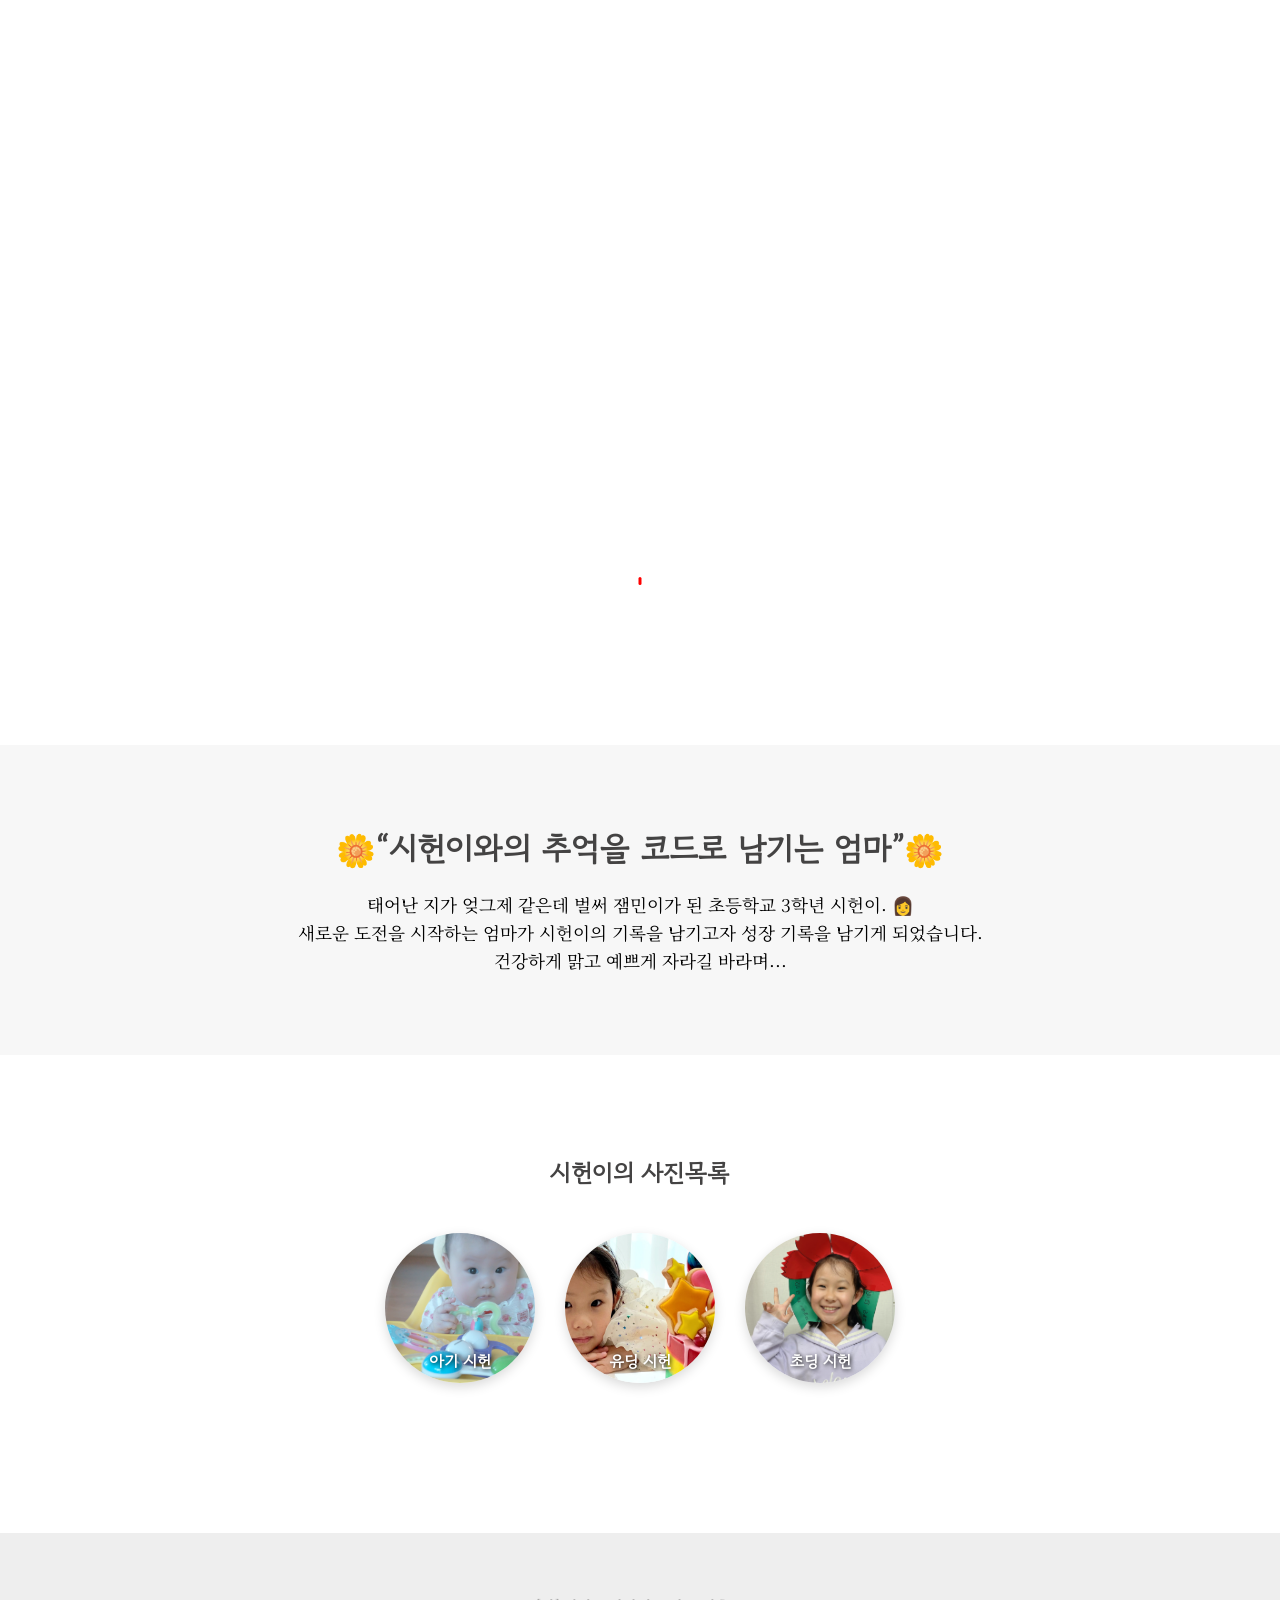
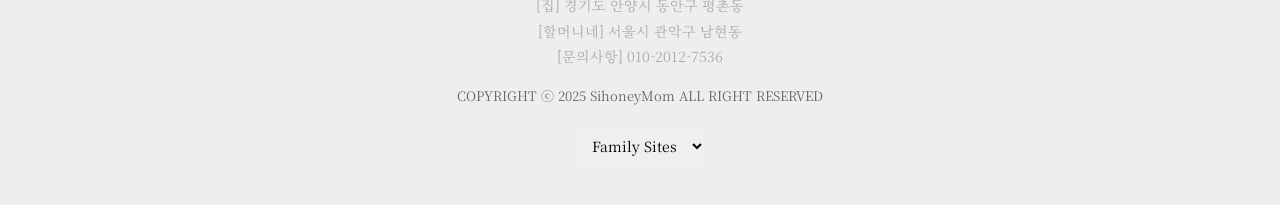
<file: siHeon/index.html>
<!DOCTYPE html>
<html lang="ko"> 

<head>
	  <link href="https://fonts.googleapis.com/css2?family=Gowun+Dodum&display=swap" rel="stylesheet">
	  <meta charset="UTF-8" />
	  <meta name="viewport" content="width=device-width, initial-scale=1.0"/>
	  <title>🐝Sihoney🐝</title>
	 <link href="https://fonts.googleapis.com/css2?family=Noto+Serif+KR&display=swap" rel="stylesheet">
	
	  <!-- jQuery CDN ( HTML 요소 제어를 쉽게 해주는 JavaScript 라이브러리) -->
	  <script src="https://code.jquery.com/jquery-3.7.1.min.js"></script>
	
	<link rel="stylesheet" href="style.css"><!--style css파일로 따로 뺌  -->
</head>



<body>
  <!-- 배경 영상과 버튼,텍스트 -->
 	<div class="hero">
  <video id="mainVideo" autoplay muted playsinline loop></video>
    <div class="scroll-indicator"><span>Scroll Down</span><!--마우스모양이미지 -->
    <div class="mouse"><div class="scroll-wheel"></div> </div></div></div>
    
    <div class="nav">
    <span id="welcome-msg" style="margin-right: 10px; font-weight: Normal; color : #ffffff "></span>
     <button id="logout-btn" style="display: none;">Logout</button> <!-- 로그아웃 버튼 -->
   	<button id="edit-btn" style="display: none;">회원정보수정</button>
      <button data-type="login">Login</button>
      <button data-type="signup">Join</button>
    </div>
    <div class="hero-content">
      <h1 id="videoText"></h1>
    </div>
  </div>

  <!-- 로그인 모달 창-->
  <div class="modal" id="login-modal">
    <div class="modal-content">
      <h2>로그인</h2>
      <input type="text" id="login-id" placeholder="아이디">
      <input type="password" id="login-pw" placeholder="비밀번호">
      <button id="login-btn">로그인</button>
    </div>
  </div>

  <!-- 회원가입 모달 -->
  <div class="modal" id="signup-modal">
    <div class="modal-content">
      <h2>회원가입</h2>
      <input type="text" id="signup-name" placeholder="이름">
      <input type="text" id="signup-id" placeholder="아이디">
      <input type="password" id="signup-pw" placeholder="비밀번호">
      <button id="signup-btn">회원가입</button>
    </div>
  </div>
  <!-- 회원정보 수정 모달 -->
<div class="modal" id="edit-modal">
  <div class="modal-content">
    <h2>회원정보 수정</h2>
    <input type="text" id="edit-name" placeholder="새 이름">
    <input type="password" id="edit-pw" placeholder="새 비밀번호">
    <button id="edit-confirm-btn">수정하기</button>
  </div>
</div>
  

  <!-- 모달 닫기 버튼 -->
<div class="close" style="display: none;">&times;</div>

  <!-- 소개글 섹션 -->
  <br><br><br><br><br>
  <div class="content-section">
    <h2>🌼“시헌이와의 추억을 코드로 남기는 엄마”🌼</h2>
    <p> 태어난 지가 엊그제 같은데 벌써 잼민이가 된 초등학교 3학년 시헌이. 👩<br>
   새로운 도전을 시작하는 엄마가 시헌이의 기록을 남기고자 성장 기록을 남기게 되었습니다.<br>
    건강하게 맑고 예쁘게 자라길 바라며... </p>
  </div>

  <!-- 사진 썸네일 -->
<div style="text-align: center; margin-bottom: 150px;">
<h2 style="margin-bottom: 20px; font-family: 'Gowun Dodum', sans-serif; color: #444343;">시헌이의 사진목록</h2><br>

 
    <div class="circle-links">
      <a href="baby.html" target="_blank">
        <div class="circle">
          <img src="image/babysiheon.png" alt="아기 시헌">
          <div class="caption">아기 시헌</div>
        </div>
      </a>
      <a href="kinder.html" target="_blank">
        <div class="circle">
          <img src="image/yoosiheon.jpg" alt="유딩 시헌" class="yoosiheon">
          <div class="caption">유딩 시헌</div>
        </div>
      </a>
      <a href="elementary.html" target="_blank">
        <div class="circle">
          <img src="image/chosiheon.jpg" alt="초딩 시헌">
          <div class="caption">초딩 시헌</div>

        </div>
      </a>
    </div>
  </div>

  <!-- jQuery로 인터랙션 처리 -->
<script>
let currentLoginId = null;
  $(document).ready(function () {
    const videoSources = ['image/IMG_2527.mp4'];
    const videoTexts = ['웃는 모습이 예쁜<br>나의 시헌이'];
    let currentIndex = 0;

    function playNextVideo() {
      $('#mainVideo').attr('src', videoSources[currentIndex]);
      $('#videoText').css('opacity', 0);
      setTimeout(() => {
        $('#videoText').html(videoTexts[currentIndex]).css('opacity', 1);
      }, 500);
    }

    $('#mainVideo').on('ended', function () {
      currentIndex = (currentIndex + 1) % videoSources.length;
      playNextVideo();
      this.play();
    });

    playNextVideo();
    $('#mainVideo')[0].play();

    // 로그인/회원가입 버튼 클릭 시 모달 열기
    $('.nav button').click(function () {
      const type = $(this).data('type');
      $('#login-modal, #signup-modal').hide();
      $(`#${type}-modal`).css('display', 'flex');
      $('.close').show();
    });

    // 모달 닫기 버튼
    $('.close').click(function () {
      $('.modal').hide();
      $('.close').hide();
    });

    // 회원가입 처리
    $('#signup-btn').click(function () {
      const name = $('#signup-name').val();
      const id = $('#signup-id').val();
      const pw = $('#signup-pw').val();

      if (localStorage.getItem(id)) {
        alert("이미 존재하는 아이디입니다. 다른 아이디를 입력해주세요.");
        return;
      }

      if (id && pw && name) {
        const userData = { name: name, pw: pw };
        localStorage.setItem(id, JSON.stringify(userData));
        alert(`${name}님 회원가입이 완료되었습니다!`);
        $('.modal').hide();
      } else {
        alert("이름, 아이디, 비밀번호를 모두 입력하세요.");
      }
    });

    // 로그인 처리
    $('#login-btn').click(function () {
      const id = $('#login-id').val();
      const pw = $('#login-pw').val();
      const storedData = localStorage.getItem(id);

      if (storedData) {
        const userData = JSON.parse(storedData);
        if (pw === userData.pw) {
        	 currentLoginId = id;
          $('#welcome-msg').text(`${userData.name}님 환영합니다!`);
          $('.modal').hide();

          $('#logout-btn').show();
          $('#edit-btn').show();
          $('.nav button[data-type="login"]').hide();
          $('.nav button[data-type="signup"]').hide();
        } else {
          alert("비밀번호가 올바르지 않습니다.");
        }
      } else {
        alert("존재하지 않는 아이디입니다.");
      }
    });

   
    $('#logout-btn').click(function () {
      $('#welcome-msg').text('');
      $('#logout-btn').hide();
      $('.nav button[data-type="login"]').show();
      $('.nav button[data-type="signup"]').show();
      alert("로그아웃 되었습니다.");
    });
  });
//수정 버튼 클릭 시
  $('#edit-btn').click(function () {
    $('#edit-modal').css('display', 'flex');
    $('.close').show();
  });

  // 수정하기 처리
  $('#edit-confirm-btn').click(function () {
    const id = $('#login-id').val(); // 로그인 중인 ID
    const newName = $('#edit-name').val();
    const newPw = $('#edit-pw').val();

    const storedData = localStorage.getItem(id);
    if (storedData) {
      const userData = JSON.parse(storedData);
      userData.name = newName || userData.name; // 입력 없으면 기존 값 유지
      userData.pw = newPw || userData.pw;
      localStorage.setItem(id, JSON.stringify(userData));
      alert("회원정보가 수정되었습니다.");

      $('#welcome-msg').text(`${userData.name}님 환영합니다!`);
      $('#edit-modal').hide();
      $('.close').hide();
    } else {
      alert("로그인된 사용자 정보가 없습니다.");
    }
  });
  
  
  
  
</script>


 <footer class="footer">
  <div class="footer-links">
  <p style="margin-top: 20px;">
  </div>
  <div class="footer-address">
    [집] 경기도 안양시 동안구 평촌동<br>
    [할머니네] 서울시 관악구 남현동<br>
    [문의사항] 010-2012-7536
  </div>
  <div class="footer-copy">
    COPYRIGHT ⓒ 2025 SihoneyMom ALL RIGHT RESERVED
  </div>

  <div class="footer-select">
    <select>
      <option selected>Family Sites</option>
      <option value="https://github.com/eun-ah-cho">엄마Github</option>
      <option value="https://www.naver.com">Naver</option>
      <option value="https://www.kakao.com">Kakao</option>
    </select>
  </div>
</footer>
</body>
</html>
</file>
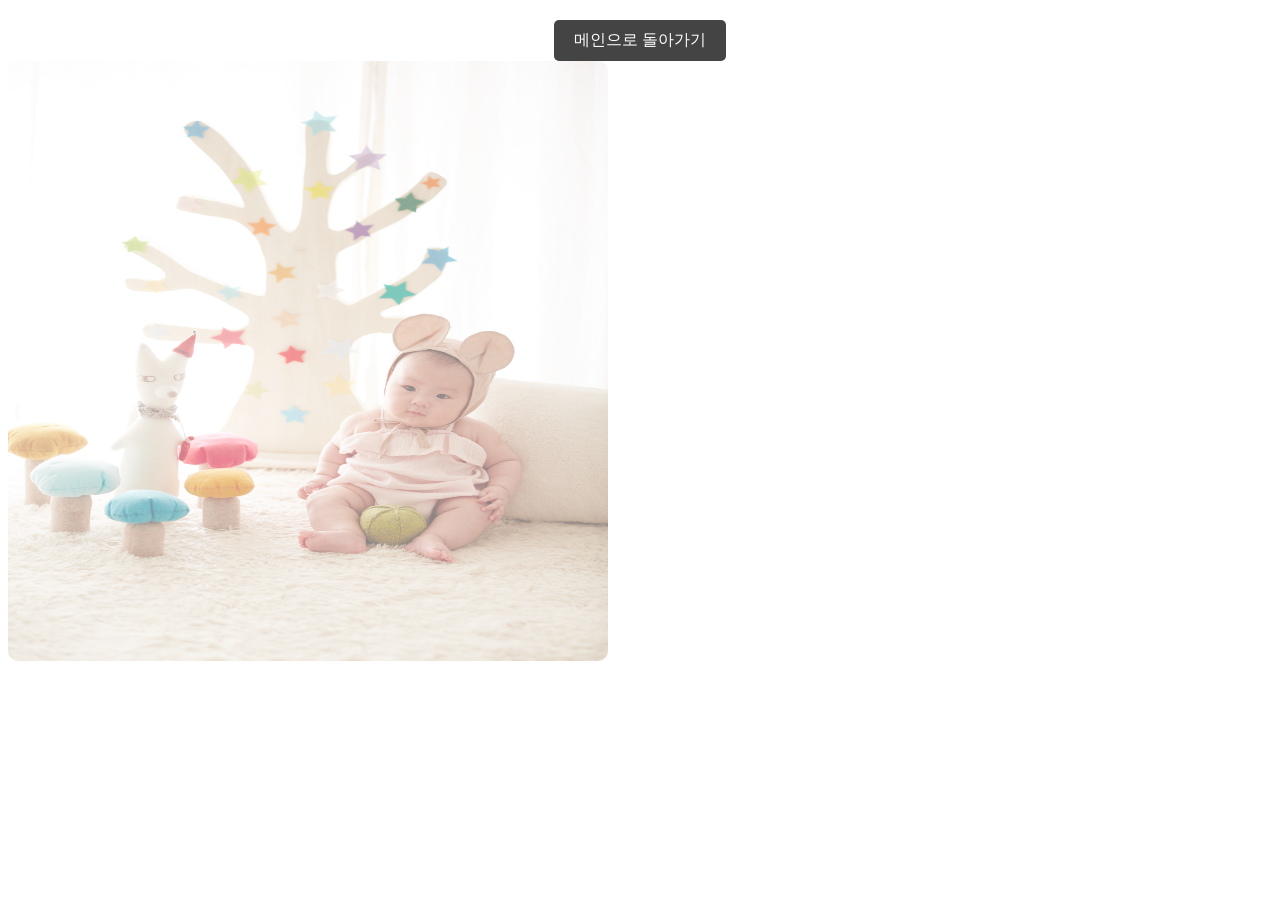
<file: siHeon/baby.html>
<!DOCTYPE html>
<html lang="ko">
<head>
<meta charset="UTF-8">
<title>🎃아기 시헌🎃</title>

  <script src="https://code.jquery.com/jquery-3.7.1.min.js"></script>

   <style>
    #siheon-photo {
      width: 600px;
      height: 600px;
      opacity: 1;
      border-radius: 10px;
    }
      </style>
  
  <script >
  $(document).ready(function () {
      $('#siheon-photo').animate({
        width: '600px',
        opacity: 0.5
      }, 500);
    });
  /* j쿼리 32page 활용 */
  
  </script>
  
    
</head>
<body>

  <!-- 메인으로 돌아가기 버튼 -->
  <div style="text-align: center; margin-top: 20px;">
    <button onclick="location.href='index.html'" style="padding: 10px 20px; font-size: 16px; background-color: #444; color: white; border: none; border-radius: 5px; cursor: pointer;">
      메인으로 돌아가기
    </button>
  </div>
<img id="siheon-photo" src="image/babysiheon1.jpg" alt="아기 시헌 사진" />

</body>
</html>
</file>
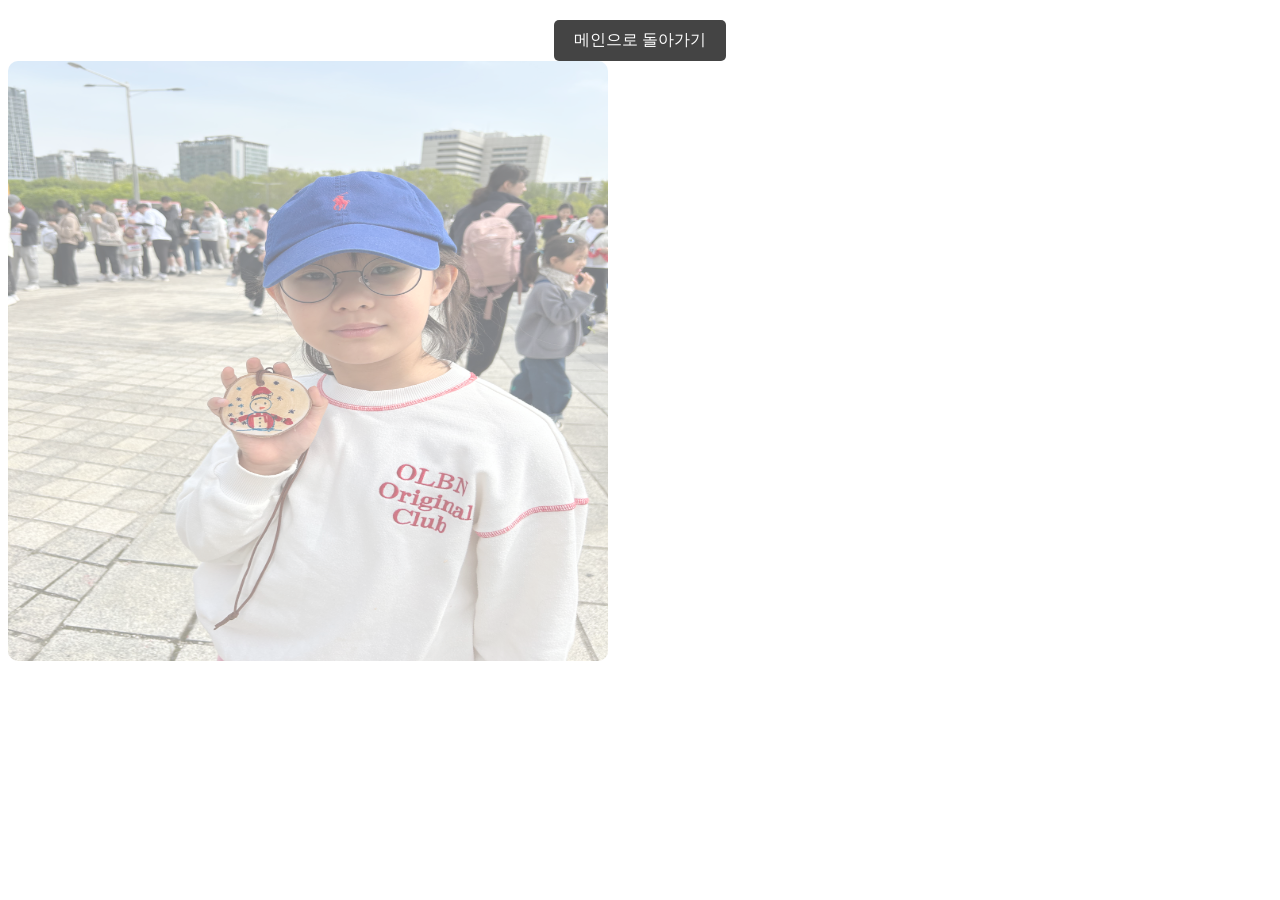
<file: siHeon/elementary.html>
<!DOCTYPE html>
<html lang="ko">
<head>
<meta charset="UTF-8">
<title>👻 초딩 시헌👻</title>

  <script src="https://code.jquery.com/jquery-3.7.1.min.js"></script>

   <style>
    #siheon-photo {
      width: 600px;
      height: 600px;
      opacity: 1;
      border-radius: 10px;
    }
      </style>
  
  <script >
  $(document).ready(function () {
      $('#siheon-photo').animate({
        width: '600px',
        opacity: 0.5
      }, 500);
    });
  /* j쿼리 32page 활용 */
  
  </script>
  
    
</head>
<body>
<div style="text-align: center; margin-top: 20px;">
    <button onclick="location.href='index.html'" style="padding: 10px 20px; font-size: 16px; background-color: #444; color: white; border: none; border-radius: 5px; cursor: pointer;">
      메인으로 돌아가기
    </button>
  </div>
<img id="siheon-photo" src="image/chodingsiheon.jpg" alt="초딩 시헌 사진" />

</body>
</html>
</file>
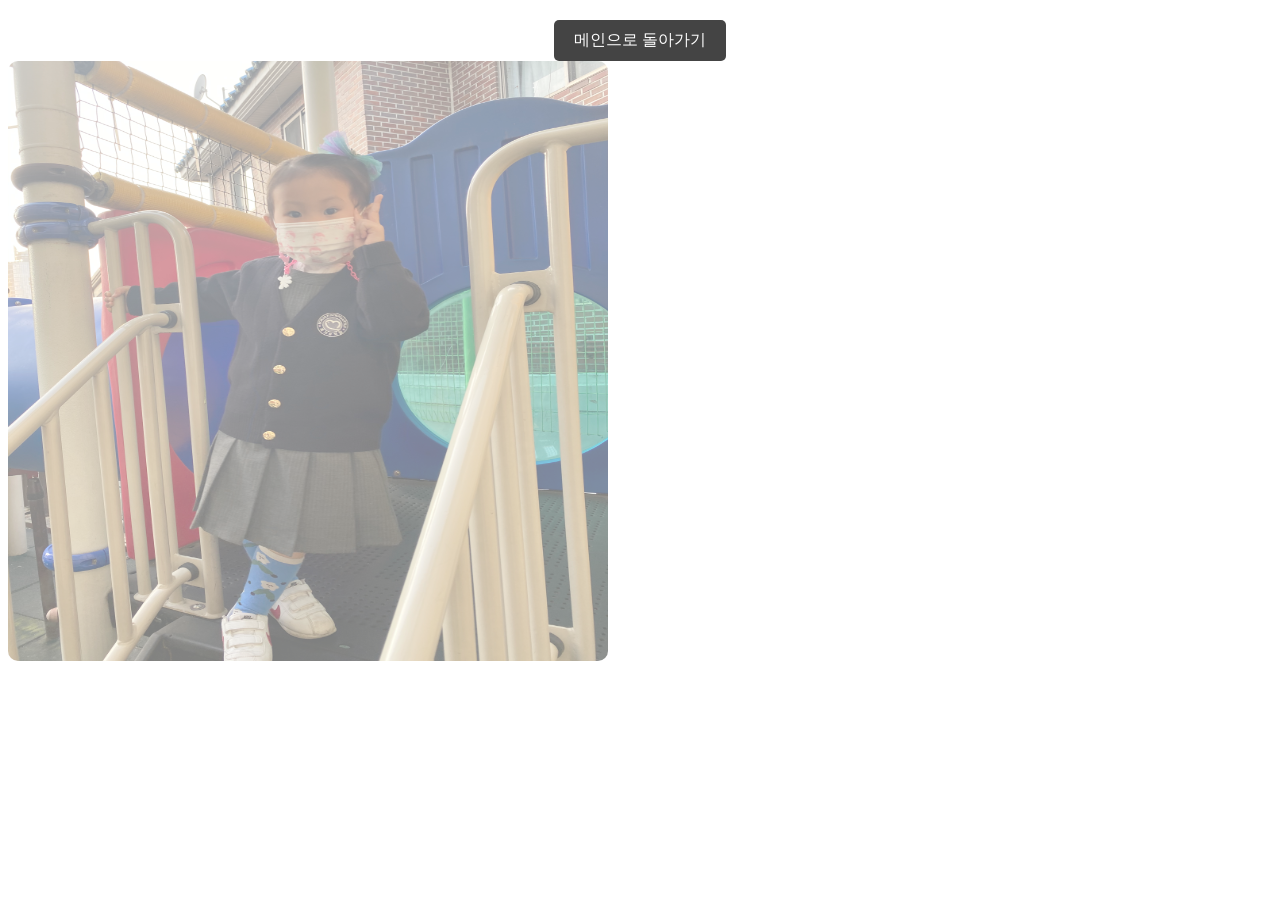
<file: siHeon/kinder.html>
<!DOCTYPE html>
<html lang="ko">
<head>
<meta charset="UTF-8">
<title>🥎 유딩 시헌🥎</title>

  <script src="https://code.jquery.com/jquery-3.7.1.min.js"></script>

   <style>
    #siheon-photo {
      width: 600px;
      height: 600px;
      opacity: 1;
      border-radius: 10px;
    }
      </style>
  
  <script >
  $(document).ready(function () {
      $('#siheon-photo').animate({
        width: '600px',
        opacity: 0.5
      }, 500);
    });
  /* j쿼리 32page 활용 */
  
  </script>
  
    
</head>
<body>

<!-- 메인으로 돌아가기 버튼 -->
  <div style="text-align: center; margin-top: 20px;">
    <button onclick="location.href='index.html'" style="padding: 10px 20px; font-size: 16px; background-color: #444; color: white; border: none; border-radius: 5px; cursor: pointer;">
      메인으로 돌아가기
    </button>
  </div>
<img id="siheon-photo" src="image/yoodingsiheon.jpg" alt="유딩 시헌 사진" />




</body>
</html>
</file>
<file: siHeon/style.css>
* { margin: 0; padding: 0; box-sizing: border-box; font-family:  'Noto Serif KR', sans-serif; }
    body, html { height: 100%; }
    
    
        
    /* 상단 배경 영상  */
    .hero { height: 70vh; position: relative; overflow: hidden; }
    video { position: absolute; top: 0; left: 0; width: 100%; height: 100%; object-fit: cover; object-position: center 40%; z-index: -1; }
    
   
     /* 로그인 / 회원가입 버튼 위치 */
    .nav { position: absolute; top: 20px; right: 30px; z-index: 2; }
    .nav button { background: rgba(255,255,255,0); border: none; margin-left: 10px; padding: 8px 16px; border-radius: 5px; cursor: pointer; font-weight: bold; color: #ffffff ; }
    

    /* 배경 영상 위에 텍스트 에니메이션 위치  */
	.hero-content { position: absolute;top: 50%;  right: 0%;  transform: translateY(-50%);color: white;  opacity: 0; animation: fadeInUp 2s ease-out forwards; animation-delay: 0.5s; text-align: right; white-space: nowrap; }
    @keyframes fadeInUp { from { opacity: 0; transform: translate(-50%, 20%); } to { opacity: 1; transform: translate(-50%, -50%); } }
    .hero-content h1 { font-size: clamp(1.5rem, 5vw, 2.5rem); margin-bottom: 20px;  font-family: 'Gowun Dodum', sans-serif;}
	
	
	/*영상이미지 안에 움직이는 마우스 이미 삽입   */
	.scroll-indicator { position: absolute; bottom: 30px;  left: 50%;  transform: translateX(-50%); text-align: center; color: white;  z-index: 3;  font-size: 10px; font-weight:Thin;}
	.mouse {width: 18px; height: 30px;  border: 2px solid white; border-radius: 15px; margin: 10px auto 0; position: relative; }
	.scroll-wheel { width: 3px; height: 8px; background-color: red; border-radius: 2px; position: absolute; top: 5px; left: 50%; transform: translateX(-50%); animation: scrollAnim 1.2s infinite;}
	@keyframes scrollAnim { 0% { opacity: 1; top: 5px; } 50% { opacity: 0.5; top: 12px; }100% { opacity: 0; top: 14px; }}

		/* 모달공통 스타일 : 웹사이트에서 화면위에 띄우는창 */
    .modal { display: none; position: fixed; top: 0; left: 0; width: 100%; height: 100%; background-color: rgba(0,0,0,0.7); justify-content: center; align-items: center; z-index: 10; }
   .modal.show {visibility: visible; opacity: 1;}
    .modal-content { background: white; padding: 30px; border-radius: 10px; width: 300px; }
    .modal-content input { width: 100%; padding: 10px; margin-bottom: 15px; border: 1px solid #ccc; border-radius: 5px; }
    .modal-content button { width: 100%; padding: 10px; background-color: #333; color: white; border: none; border-radius: 5px; cursor: pointer; }
	
	/*모달 닫기 x 버튼   */ 
    .close { position: fixed; top: 20px; right: 20px; font-size: 1.5rem; color: white; cursor: pointer; z-index: 11; }
  
    /*소개글 섹션 스타일 */
    .content-section { padding: 80px 20px; background-color: #f7f7f7; text-align: center;  margin-bottom: 100px; }
    .content-section h2 { font-size: clamp(1.2rem, 4vw, 2rem); margin-bottom: 20px;  color: #444343;  font-family: 'Gowun Dodum', sans-serif; }
    .content-section p { font-size: 1.1rem; max-width: 700px; margin: 0 auto; line-height: 1.6; }
	
	 /* 원형 이미지 링크 (시헌 사진) */
    .circle-links { display: flex; justify-content: center; align-items: center; gap: 30px; flex-wrap: wrap; }
    .circle { width: 150px; height: 150px; border-radius: 60%;/* 원형 */ overflow: hidden; position: relative; box-shadow: 0 4px 12px rgba(0, 0, 0, 0.15); transition: transform 0.3s; }
    .circle:hover { transform: scale(1.05); }
    .circle img { width: 100%; height: 100%; object-fit: cover; }
	.circle .caption {position: absolute;bottom: 10px; width: 100%;
 text-align: center;
  color: white;
  font-weight: bold;
  text-shadow: 1px 1px 4px black;
  font-family: 'Gowun Dodum', sans-serif;
}
  
    .yoosiheon { object-position: 80% 50%; transform: scale(2.4); }/* 얼굴 오른쪽맞춤 */
    a { text-decoration: none; display: inline-block; }/* 확대 */
    
     /* footer  */
	.footer { background-color: #eeeeee; color: #fff;  padding: 40px 20px; text-align: center;  font-size: 14px; line-height: 1.8;} .footer-links a {color: #ccc; text-decoration: none; margin: 0 8px;}
	.footer-links a:hover {text-decoration: underline;}.footer-address { margin-top: 10px;color: #aaa;}
	.footer-copy { margin-top: 15px; font-size: 13px; color: #666; }
	.footer-select {margin-top: 20px;}
	.footer-select select { padding: 8px 12px; font-size: 14px;border-radius: 5px;border: none;}
</file>
